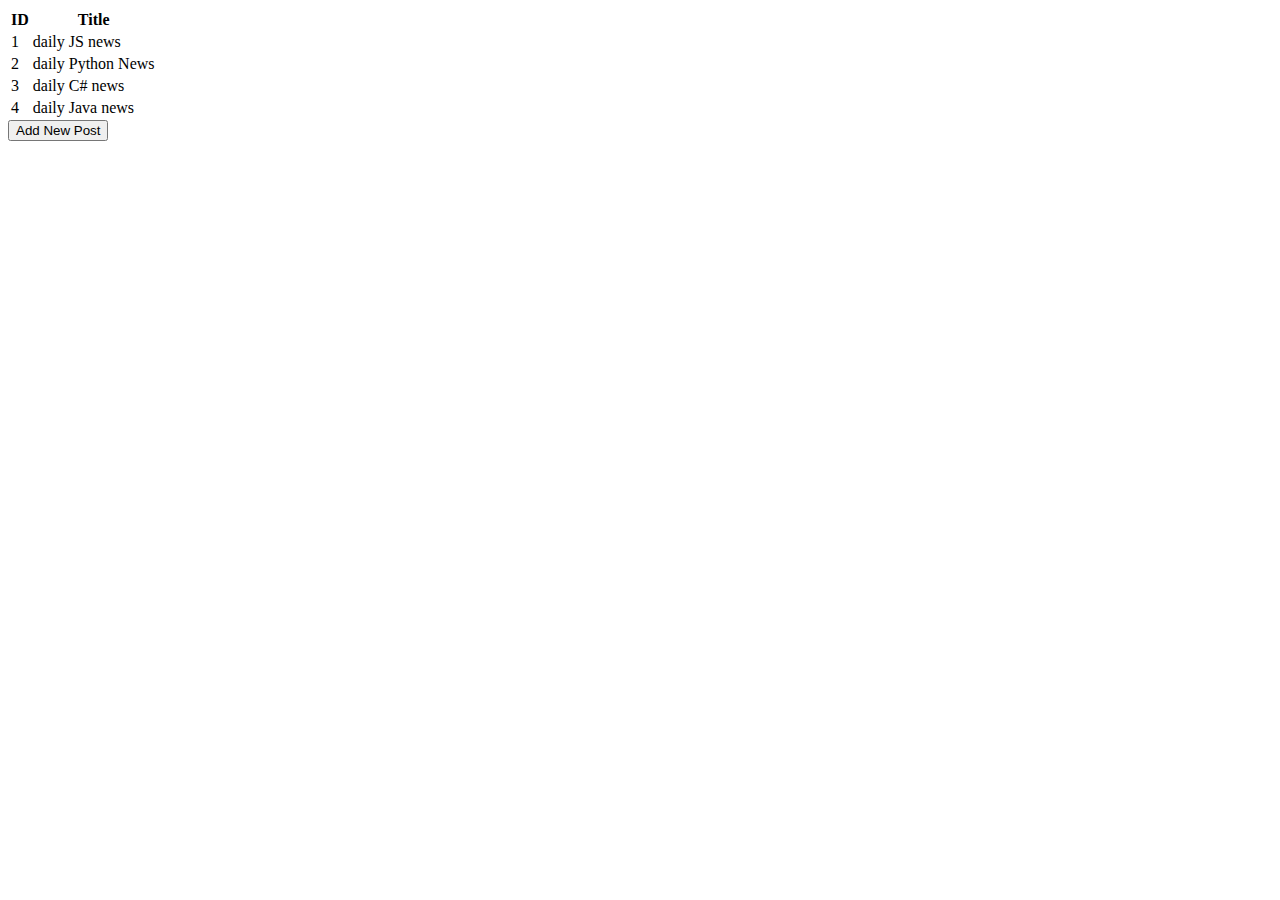
<file: posthandlingnew/index.html>
<!DOCTYPE html>
<html lang="en">
<head>
    <meta charset="UTF-8">
    <meta name="viewport" content="width=device-width, initial-scale=1.0">
    <title>Posts Handling</title>
</head>
<body>
    <table id="studentTable">
        <thead>
            <tr>
                <th>ID</th>
                <th>Title</th>
            </tr>
        </thead>
        <tbody>
            <script>
window.onload = function() {
            const tableBod = document.querySelector("#studentTable tbody");
           
            // Retrieve the posts array from localStorage or initialize it if it doesn't exist
            let posts = JSON.parse(localStorage.getItem('posts')) || [
                { id: 1, title: 'daily JS news' },
                { id: 2, title: 'daily Python News' },
                { id: 3, title: 'daily C# news' },
                { id: 4, title: 'daily Java news' }
            ];    
        posts.forEach(post => {        
            const row = document.createElement("tr");        
            row.innerHTML = `<td>${post.id}</td>            
                <td>${post.title}</td> `;        
            tableBod.appendChild(row); });  
};
            </script>
 
        </tbody>
    </table>
    <button onclick="location.href='addPost.html'">Add New Post</button>
</body>
</html>
</file>
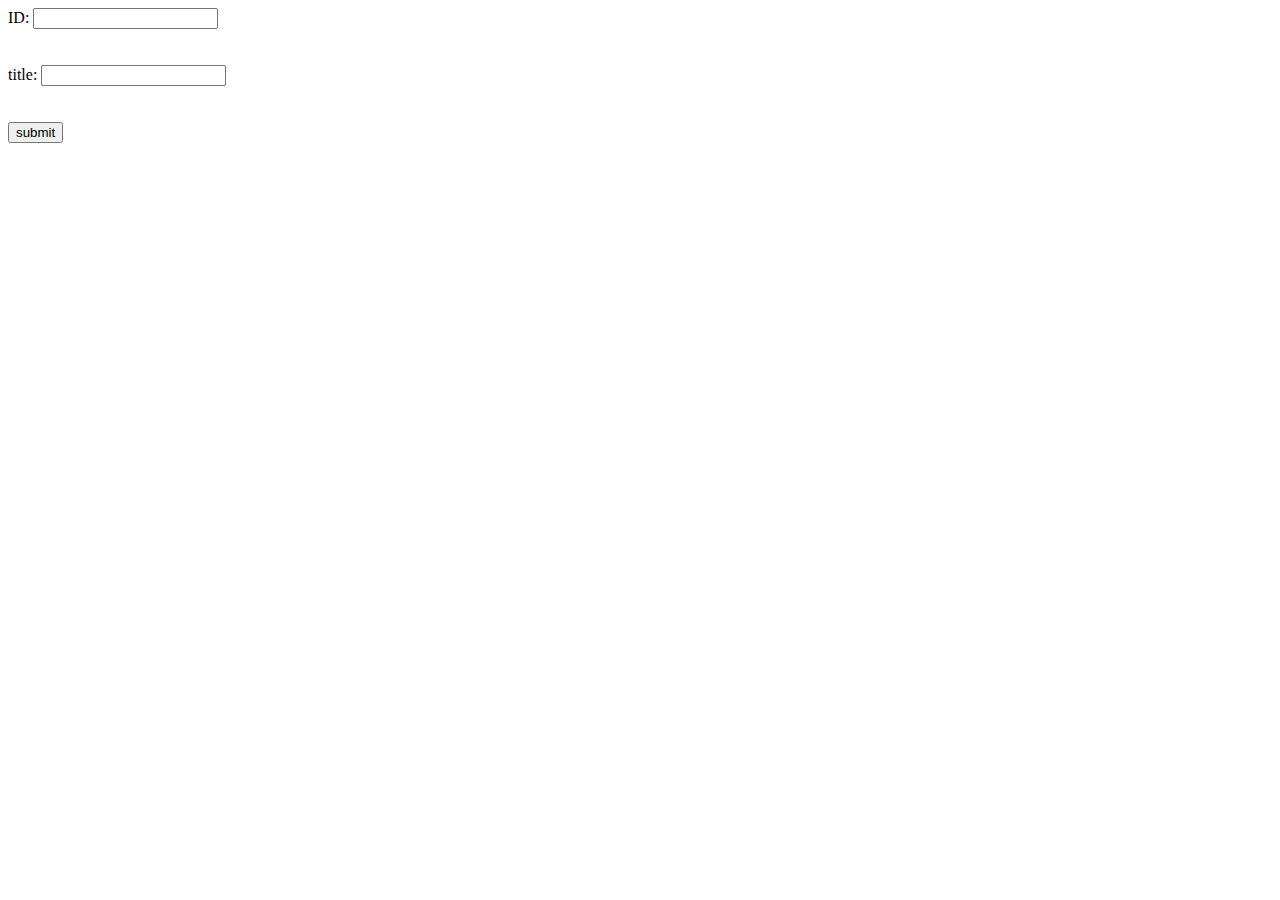
<file: posthandlingnew/form.html>
<!DOCTYPE html>
<html lang="en">
<head>
    <meta charset="UTF-8">
    <meta name="viewport" content="width=device-width, initial-scale=1.0">
    <title>Form</title>
</head>
<body>
    <form id="enterDetails">
        <label for="id">ID: </label>
        <input type="number" id="inputId">
        <br><br><br>
 
        <label for="title">title: </label>
        <input type="text" id="inputTitle">
        <br><br><br>
 
        <button type="submit">submit</button>
    </form>
    <script>
 
// Reference to the form and input fields
const form = document.getElementById('enterDetails');
const inputId = document.getElementById('inputId');
const inputTitle = document.getElementById('inputTitle');
//localStorage.clear();
let posts = JSON.parse(localStorage.getItem('posts')) || [
                { id: 1, title: 'daily JS news' },
                { id: 2, title: 'daily Python News' },
                { id: 3, title: 'daily C news' },
                { id: 4, title: 'daily Java news' }
            ];
// Event listener for the form submission
form.addEventListener('submit', function(event) {
    event.preventDefault(); // Prevent the form from reloading the page
 
 
            // Update the array by adding a new object with id and title
            posts.push({ id: parseInt(inputId.value), title: inputTitle.value });
 
            // Save the updated posts array back to localStorage
            localStorage.setItem('posts', JSON.stringify(posts));
    // Display the updated array
    //arrayOutput.textContent = JSON.stringify(myArray, null, 2);
 
    // Clear the input fields after submission
    inputId.value = '';
    inputTitle.value = '';
    window.location.href = "index.html";
});
    </script>
</body>
</html>
</file>
